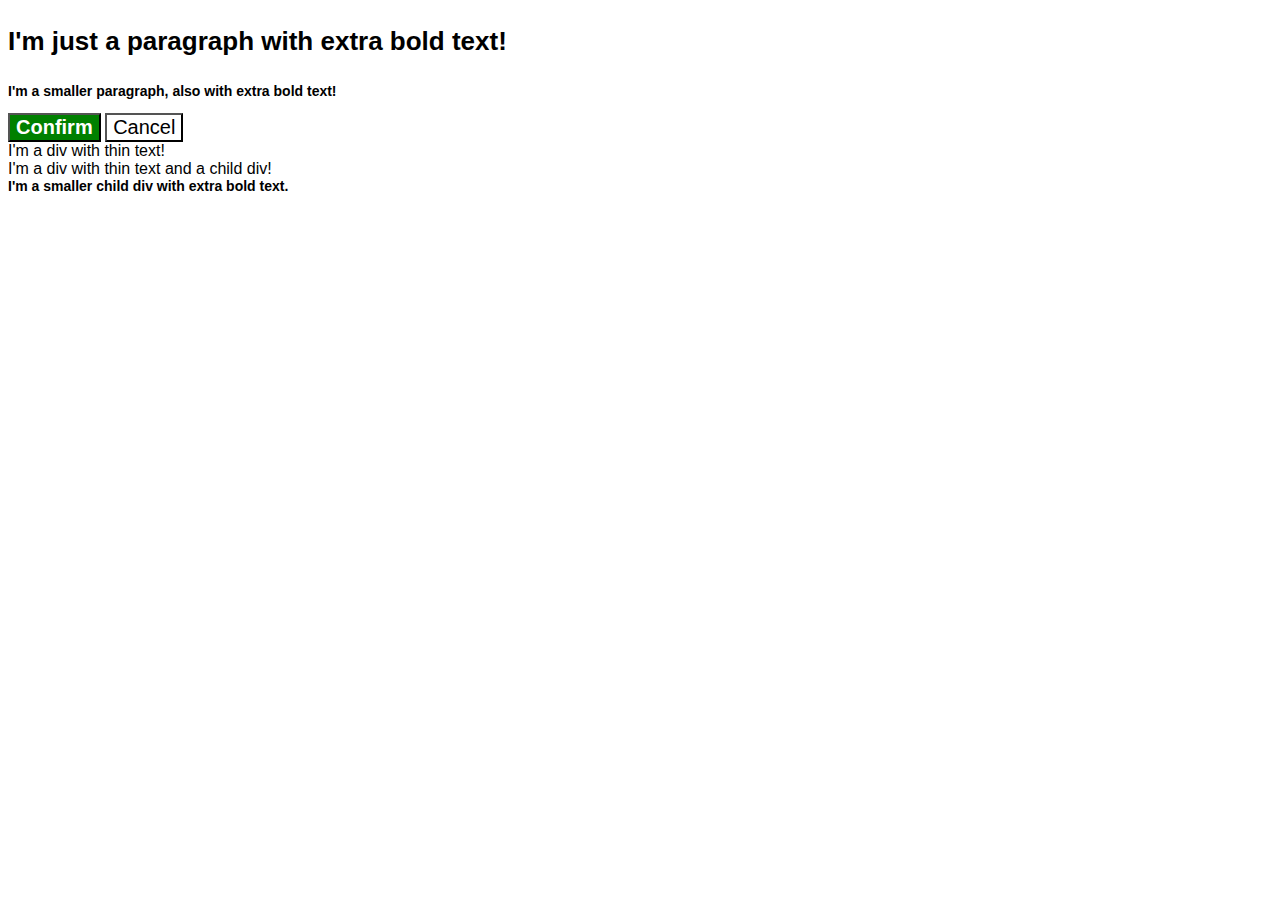
<file: about.html>
<!DOCTYPE html>
<html lang="en">
  <head>
    <meta charset="UTF-8">
    <meta http-equiv="X-UA-Compatible" content="IE=edge">
    <meta name="viewport" content="width=device-width, initial-scale=1.0">
    <title>Fix the Cascade</title>
    <link rel="stylesheet" href="about.css">
  </head>
  <body>
    
    <p class="para">I'm just a paragraph with extra bold text!</p>
    <p class="para small-para">I'm a smaller paragraph, also with extra bold text!</p>

    <button id="confirm-button" class="button confirm">Confirm</button>
    <button id="cancel-button" class="button cancel">Cancel</button>

    <div class="text">I'm a div with thin text!</div>
    <div class="text">I'm a div with thin text and a child div!
      <div class="text child">I'm a smaller child div with extra bold text.</div>
    </div>
  </body>
</html>
</file>
<file: about.css>
body {
  font-family: Arial, Helvetica, sans-serif;
}

.para,
.small-para {
  color: hsl(0, 0%, 0%);
  font-weight: 800;
}

.small-para.para {
  font-size: 14px;
  font-weight: 800;
}

.para {
  font-size: 26px;
}

#confirm-button {
  background: green;
  color: white;
  font-weight: bold;
} 

.button {
  background-color: rgb(255, 255, 255);
  color: rgb(0, 0, 0);
  font-size: 20px;
}

.child.text {
  color: rgb(0, 0, 0);
  font-weight: 800;
  font-size: 14px;
}
</file>
